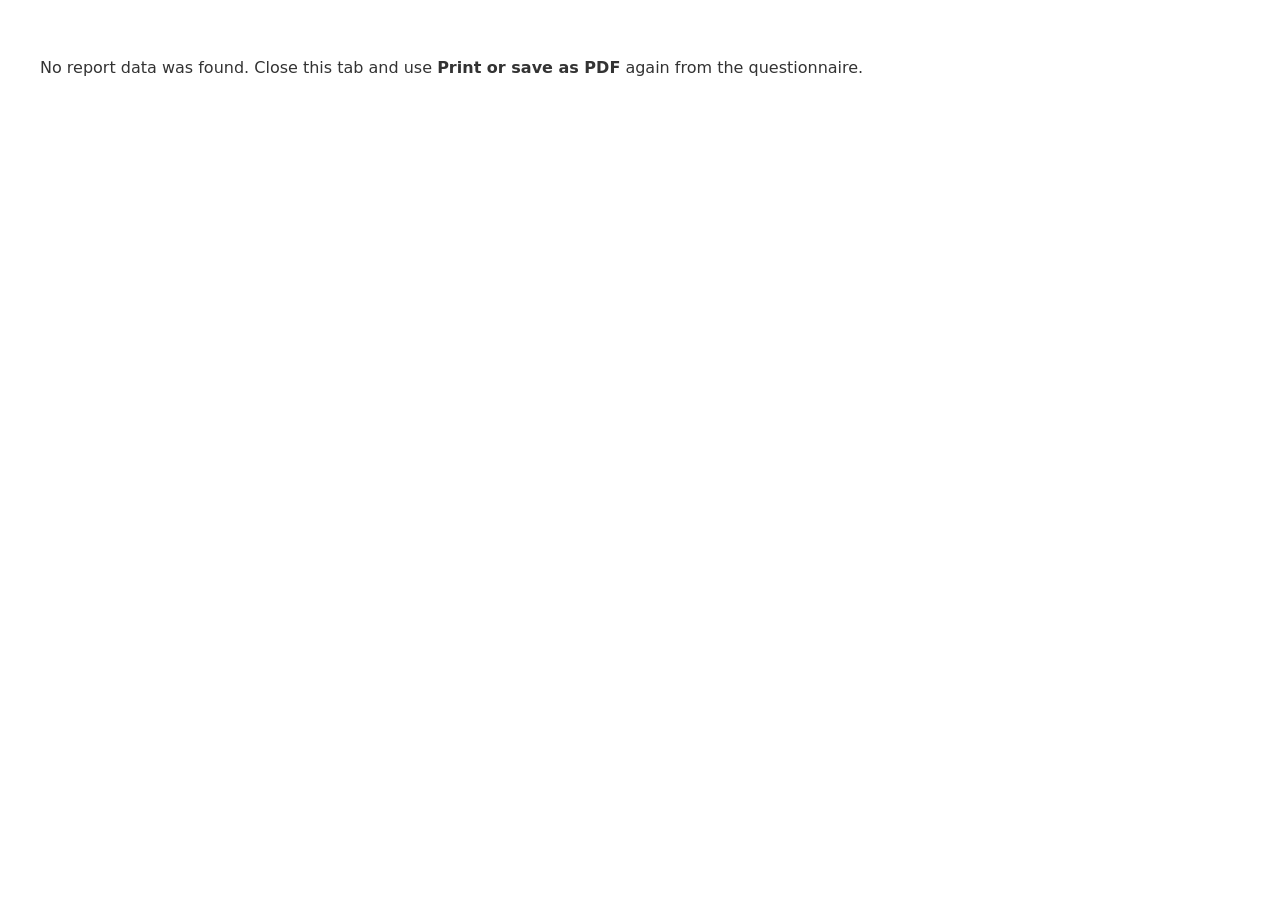
<file: print-report.html>
<!DOCTYPE html>
<html lang="en">
<head>
  <meta charset="utf-8" />
  <meta name="robots" content="noindex,nofollow" />
  <title>CRA Compliance assessment tool for identity, access control</title>
  <script>
    (function () {
      var key = "craPrintReportHtml";
      var html = sessionStorage.getItem(key);
      if (html) sessionStorage.removeItem(key);
      if (!html) {
        document.open();
        document.write(
          "<!DOCTYPE html><html lang=\"en\"><head><meta charset=\"utf-8\"/><title>CRA Compliance assessment tool for identity, access control</title></head><body style=\"font-family:system-ui,sans-serif;padding:2rem;line-height:1.5;color:#333\">" +
            "<p>No report data was found. Close this tab and use <strong>Print or save as PDF</strong> again from the questionnaire.</p>" +
            "</body></html>"
        );
        document.close();
        return;
      }
      document.open();
      document.write(html);
      document.close();
    })();
  </script>
</head>
<body></body>
</html>
</file>
